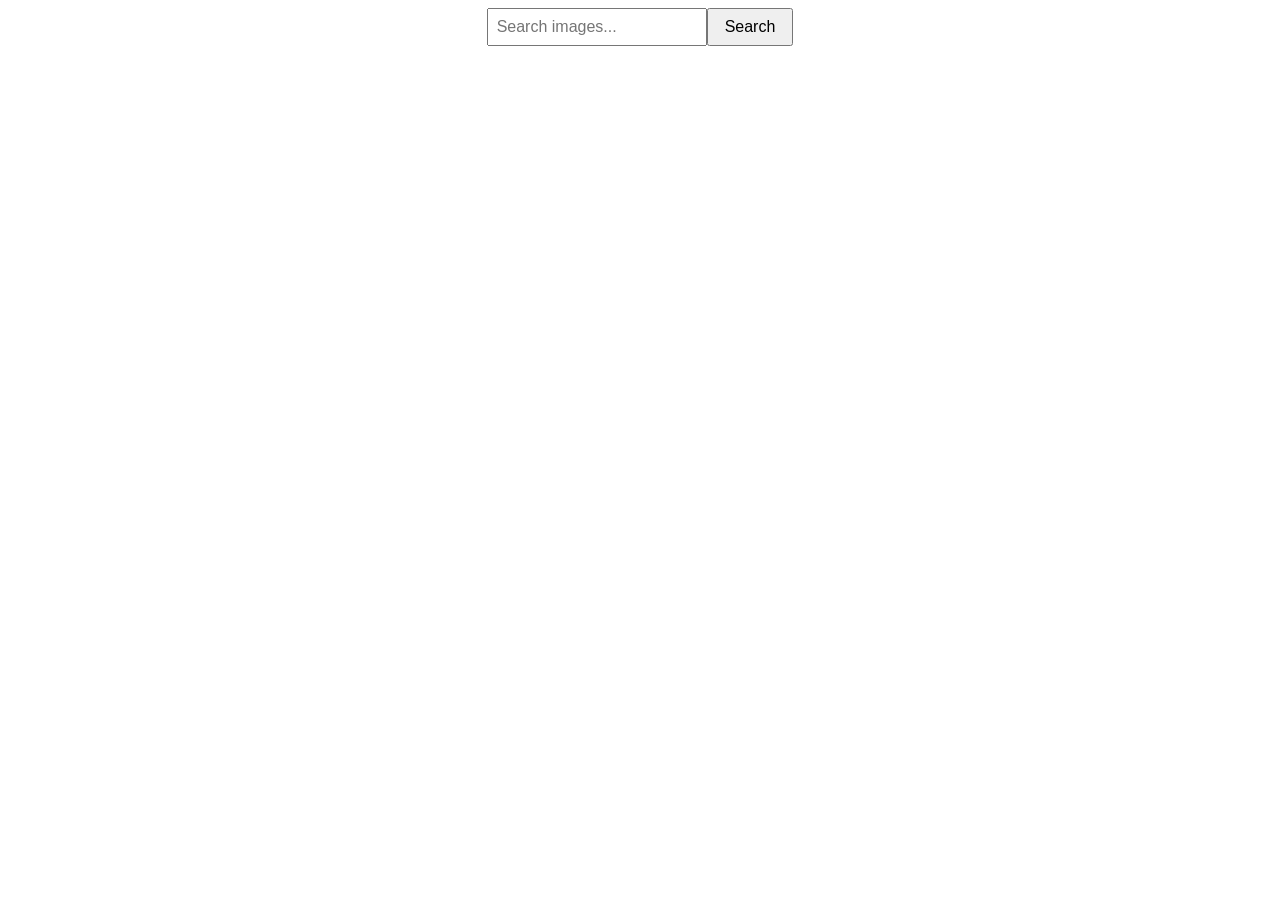
<file: src/index.html>
<!DOCTYPE html>
<html lang="en">

<head>
  <meta charset="UTF-8" />
  <meta name="viewport" content="width=device-width, initial-scale=1.0" />
  <title>Vanilla App Template</title>
  <link rel="stylesheet" href="./css/styles.css" />
</head>

<body>
  <form class="form">
    <label>
      <input type="text" name="search-text" placeholder="Search images..." required>
    </label>
    <button type="submit">Search</button>
    
  </form>

  <!-- Лоадер -->
  <span class="loader">Loading...</span>
  <ul class="gallery"></ul>
  <button type="button" class="load-more-hidden load-more ">Load more</button>

  <script type="module" src="./main.js" defer></script>
</body>

</html>
</file>
<file: src/css/styles.css>
.loader {
    display: none;
    text-align: center;
    font-size: 18px;
    margin: 20px auto;
}

.loader.hidden {
    display: visible;
}

.load-more-hidden {
    display: none;
    /* text-align: center;
    font-size: 18px;
    margin: 20px auto; */
}

.load-more {
    display: none;
    text-align: center;
    font-size: 18px;
    margin: 20px auto;
}

.gallery-item {
    border: 2px solid #ccc;
    padding: 8px;
    border-radius: 8px;
    background-color: white;
    list-style: none;
}

.form {
    display: flex;
    flex-direction: row;
    align-items: center;
    justify-content: center;
    margin: 0 auto;
    width: 100%;
}

.form {
    display: flex;
    align-items: center;
}

.form input {
    padding: 8px;
    font-size: 16px;
}

.form button {
    padding: 8px 16px;
    font-size: 16px;
    cursor: pointer;
}

.gallery {
    display: flex;
    flex-wrap: wrap;
    gap: 16px;
    justify-content: center;
}

.gallery-item {
    border: 2px solid #ccc;
    padding: 8px;
    border-radius: 8px;
    background-color: white;
}

.gallery-item img {
    width: 250px;
    height: 180px;
    object-fit: cover;
    border-radius: 2px;
}
</file>
